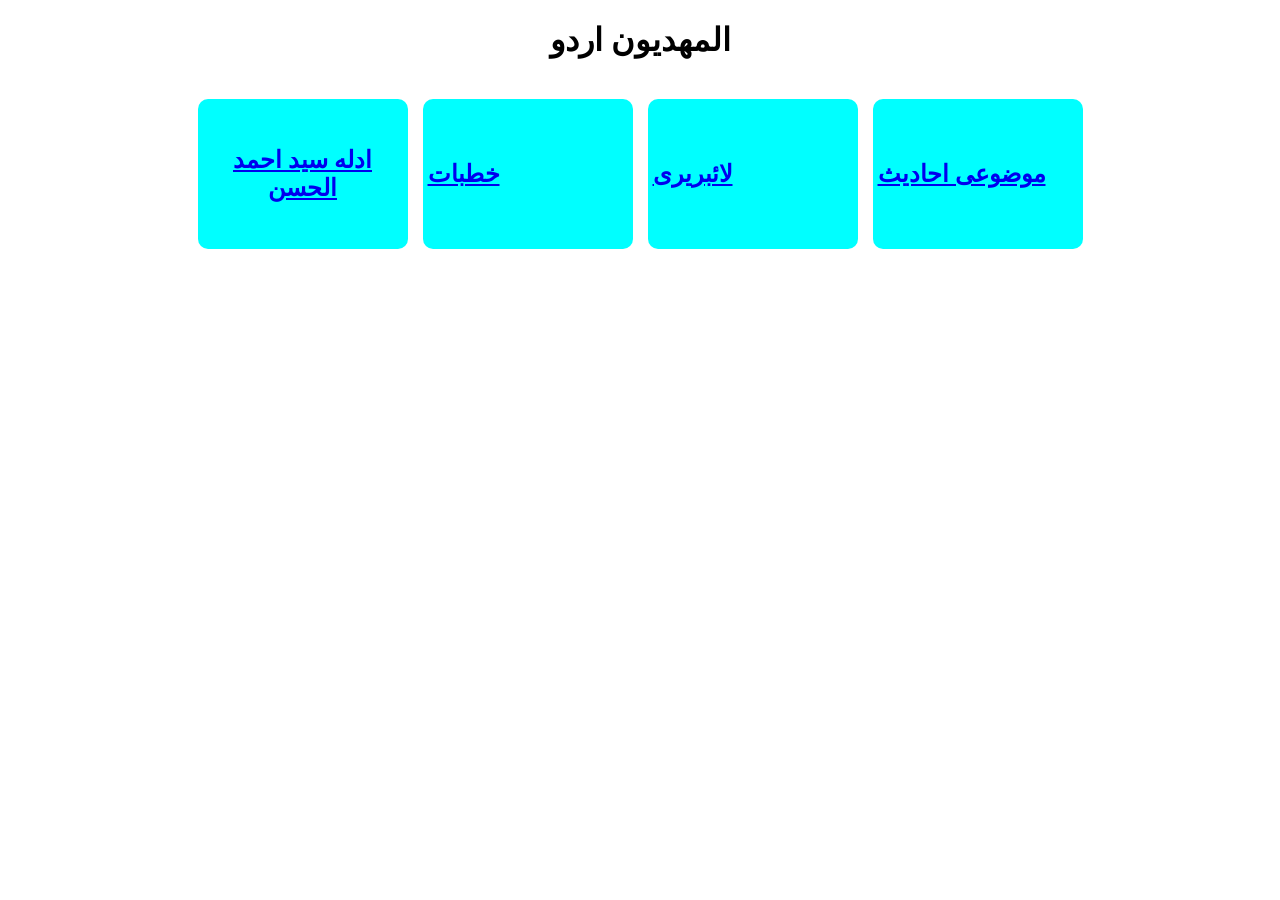
<file: index.html>
<!DOCTYPE html>
<html lang="en">

<head>
    <meta charset="UTF-8">
    <meta name="viewport" content="width=device-width, initial-scale=1.0">
    <title>Document</title>
    <link rel="stylesheet" href="./style.css">
</head>

<body>


    <h1>المهدیون اردو</h1>
    <br>

    <div class="links">

        <a href="./adeleh.html">
            <h2>ادله سید احمد الحسن</h2>
        </a>

        <a href="./khotbat.html">
            <h2>خطبات</h2>
        </a>

        <a href="./libe.html">
            <h2>لائبریری</h2>
        </a>

        <a href="./mozoeahadith.html">
            <h2>موضوعی احادیث</h2>
        </a>


    </div>
</body>

</html>
</file>
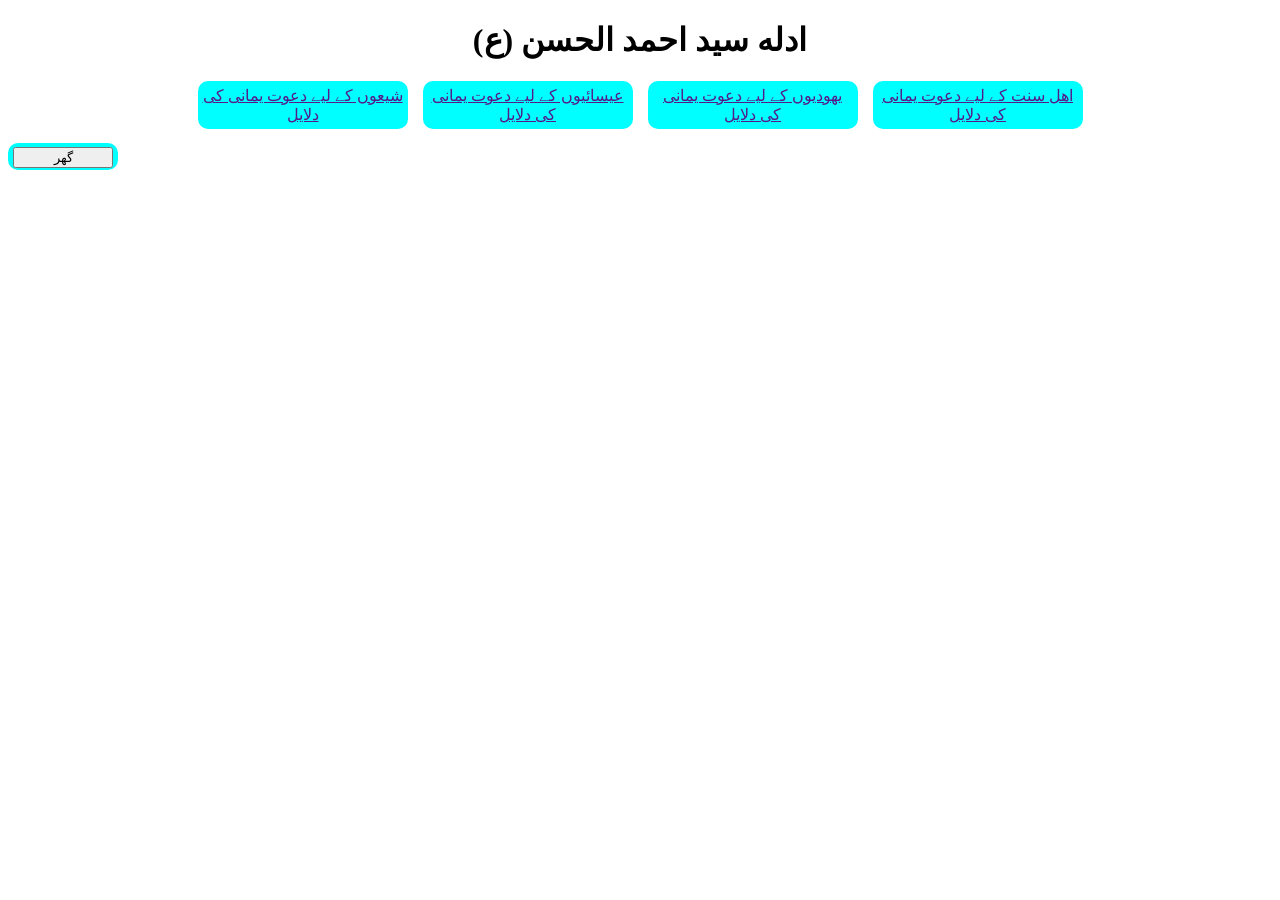
<file: adeleh.html>
<!DOCTYPE html>
<html lang="en">
<head>
    <meta charset="UTF-8">
    <meta name="viewport" content="width=device-width, initial-scale=1.0">
    <title>Document</title>
    <link rel="stylesheet" href="./style.css">
</head>
<body>
    <h1>ادله سید احمد الحسن (ع)</h1>

    <div class="link-adeleh">
    <a href="">شیعوں کے لیے دعوت یمانی کی دلایل</a>
     
    <a href="">عیسائیوں کے لیے دعوت یمانی کی دلایل</a>
    <a href="">یهودیوں کے لیے دعوت یمانی کی دلایل</a>
    <a href="">اهل سنت کے لیے دعوت یمانی کی دلایل</a>


    </div>

    <br>
    <a  href="./index.html"><button class="link-home">گهر</button></a>


    







</body>
</html>
</file>
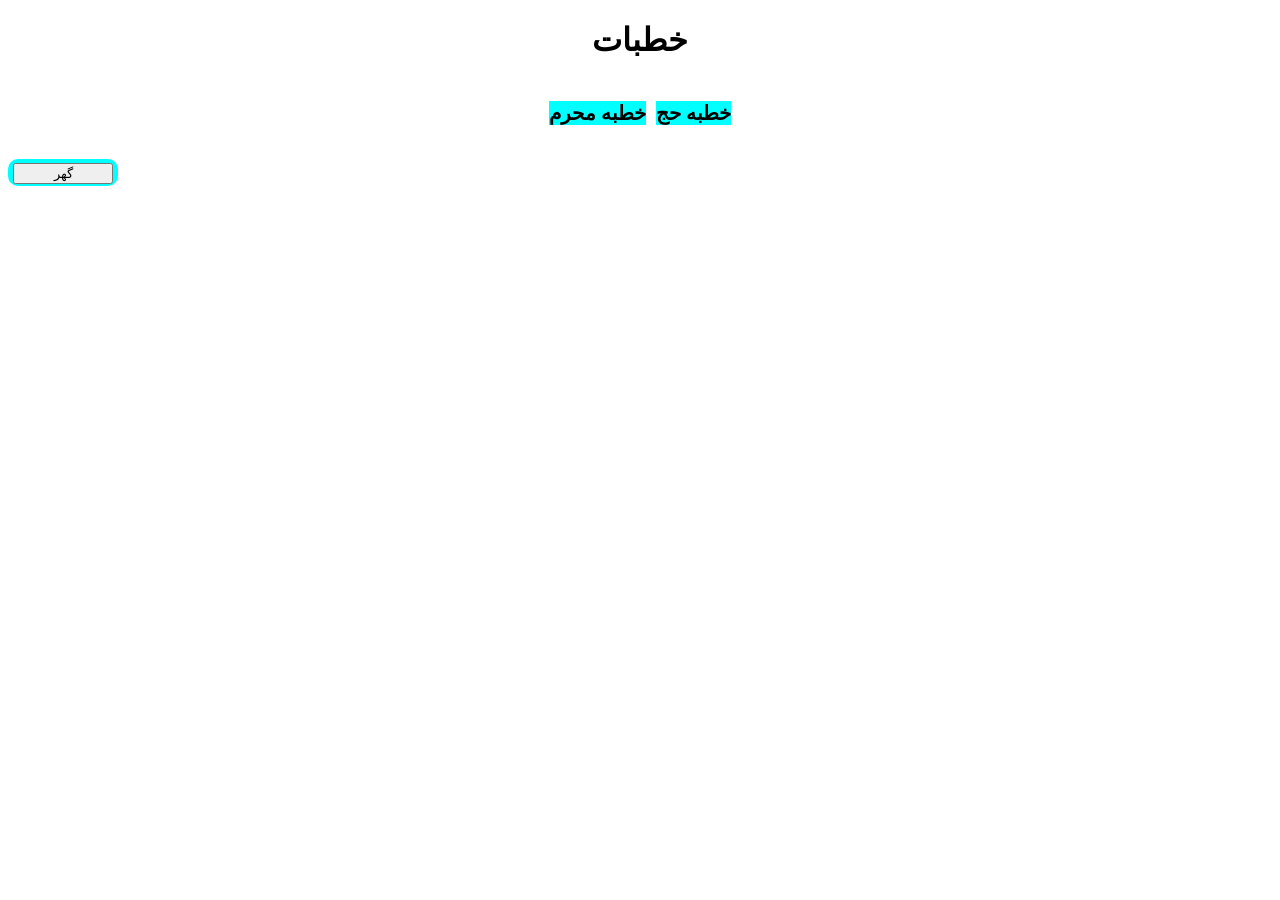
<file: khotbat.html>
<!DOCTYPE html>
<html lang="en">
<head>
    <meta charset="UTF-8">
    <meta name="viewport" content="width=device-width, initial-scale=1.0">
    <title>Document</title>
    <link rel="stylesheet" href="./style.css">
</head>
<body>
    <h1>خطبات</h1>
<div class="khotbat">
    <p class="khotbat-p">خطبه محرم</p>
    <p class="khotbat-p">خطبه حج</p>

    </div>

    <br>
    <a  href="./index.html"><button class="link-home">گهر</button></a>


</body>
</html>
</file>
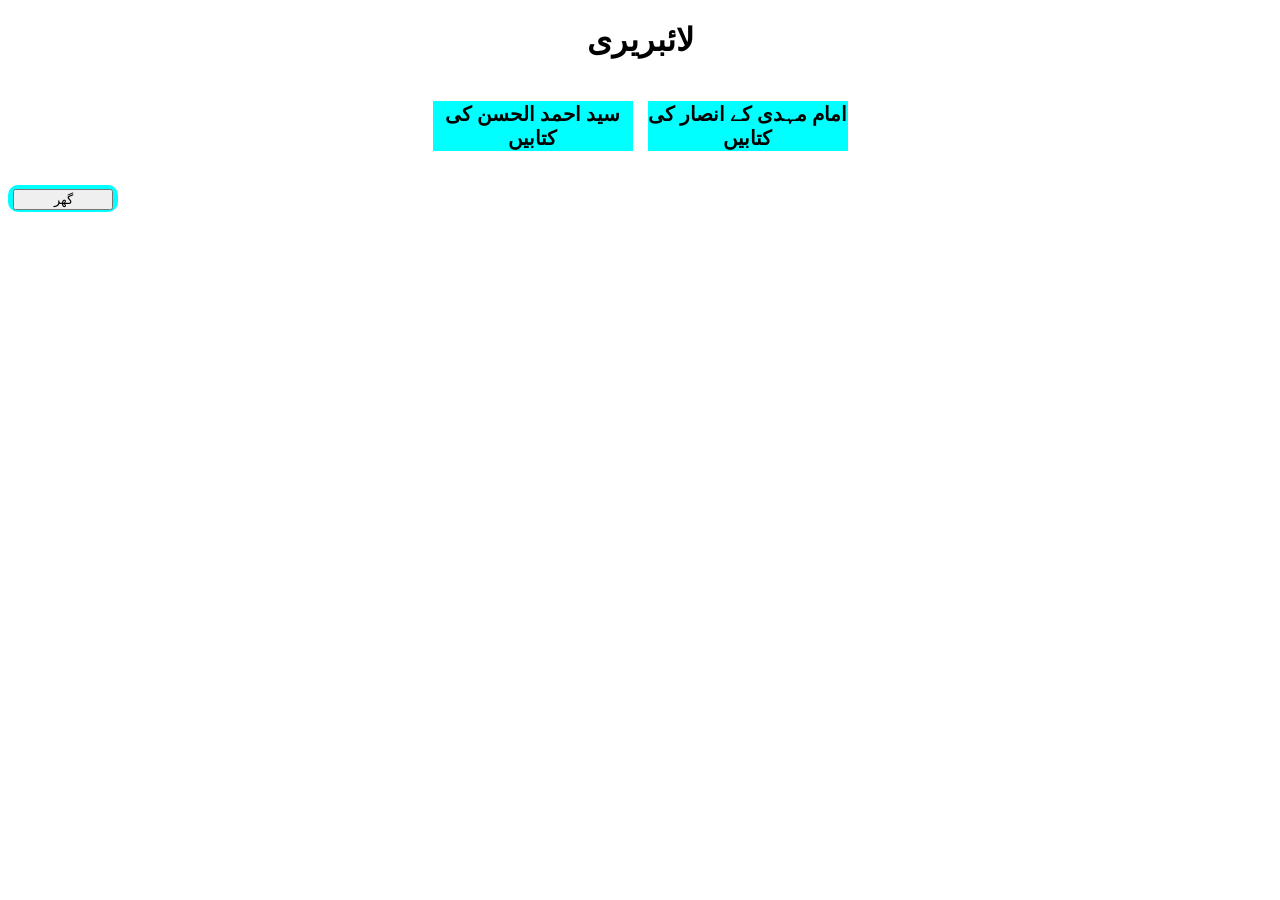
<file: libe.html>
<!DOCTYPE html>
<html lang="en">
<head>
    <meta charset="UTF-8">
    <meta name="viewport" content="width=device-width, initial-scale=1.0">
    <title>Document</title>
    <link rel="stylesheet" href="./style.css">
</head>
<body>
    <h1>لائبریری</h1>
<div class="libe-container">
<p class="khotbat-lib">سید احمد الحسن کی کتابیں</p>
<p class="khotbat-lib">امام مہدی کے انصار کی کتابیں</p>

</div>
 
    <br>
    <a  href="./index.html"><button class="link-home">گهر</button></a>
</body>
</html>
</file>
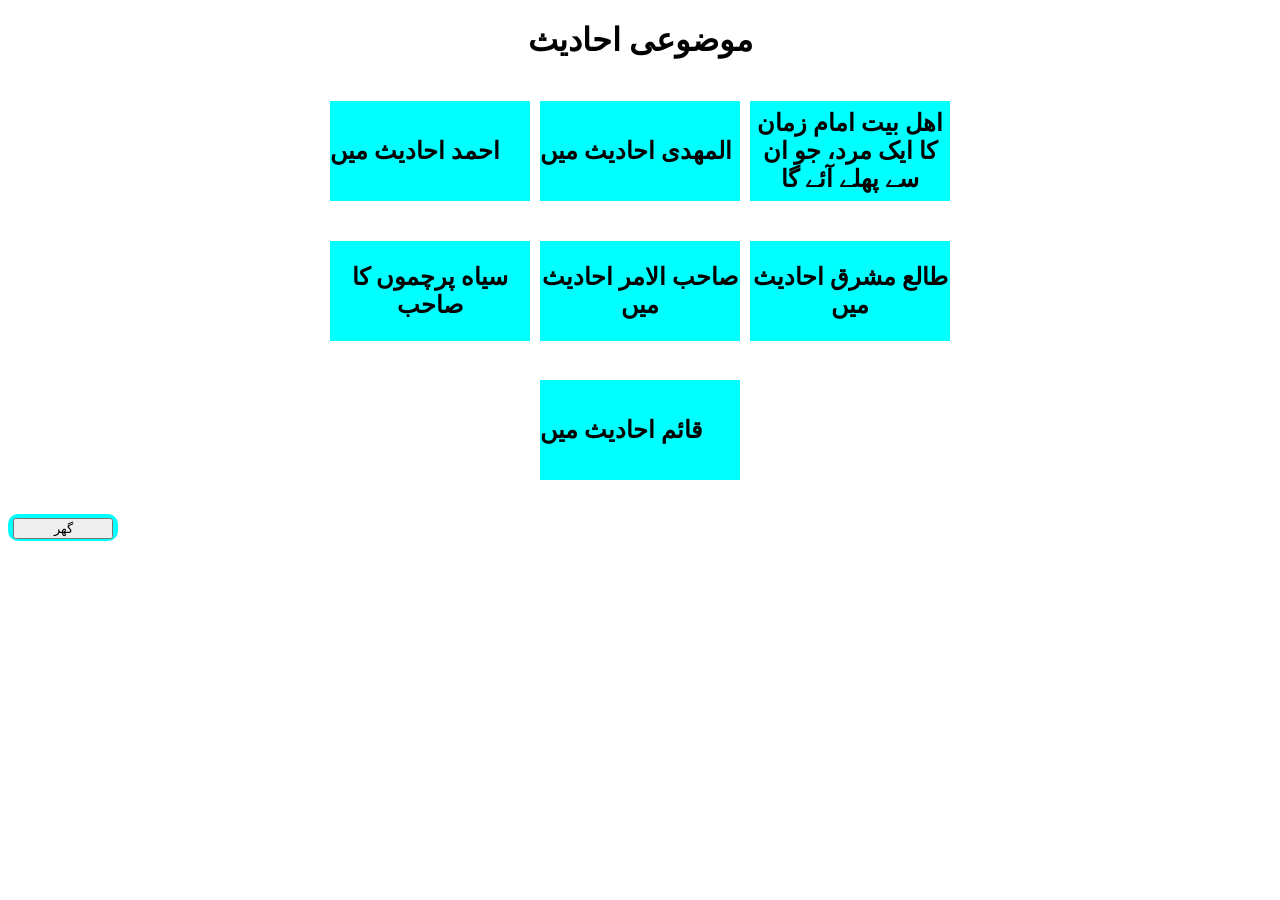
<file: mozoeahadith.html>
<!DOCTYPE html>
<html lang="en">
<head>
    <meta charset="UTF-8">
    <meta name="viewport" content="width=device-width, initial-scale=1.0">
    <title>Document</title>
    <link rel="stylesheet" href="./style.css">
</head>
<body>
    <h1>موضوعی احادیث</h1>
    <div class="mozie-ahadith">
<h2 class="mozoe">احمد احادیث میں</h2>
<h2>المهدی احادیث میں</h2>
<h2>اهل بیت امام زمان کا ایک مرد، جو ان سے پهلے آئے گا</h2>

</div>

<div  class="mozie-ahadith">
<h2>سیاه پرچموں کا صاحب</h2>
<h2>صاحب الامر احادیث میں</h2>
<h2>طالع مشرق احادیث میں</h2>

</div>
<div class="mozie-ahadith">
    
<h2>قائم احادیث میں</h2>
</div>
    

<br>
    <a  href="./index.html"><button class="link-home">گهر</button></a>
 




    
</body>
</html>
</file>
<file: style.css>
.links {

    display: flex;
    gap: 15px;
    align-items: center;
    text-align: center;
    justify-content: center;
    flex-wrap: wrap;
}

a {
    background-color: aqua;
    padding: 5px;
    border-radius: 10px;
    width: 200px;
    align-items: center;
    text-align: center;
}

h1 {
    text-align: center;
}

.link-adeleh {
    display: flex;
    gap: 15px;
justify-content: center;

}

.link-home {
    width: 100px;
}

h2 {
    width: 200px;
    height: 100px;
    background-color: aqua;
    display: flex;

    align-items: center;
    text-align: center;
}

.mozie-ahadith {
    display: flex;
    gap: 10px;
justify-content: center;
}

.khotbat {
    display: flex;
    gap: 10px;
    justify-content: center;
}

.khotbat-p {
    background-color: aqua;
    display: flex;
    align-items: center;
    text-align: center;
    font-size: 20px;
    font-weight: bold;
}

.khotbat-lib {

    background-color: aqua;
    width: 200px;
    height: 50px;
    display: flex;
    align-items: center;
    text-align: center;
    font-size: 20px;
    font-weight: bold;

}

.libe-container {
    display: flex;
    gap: 15px;
    align-items: center;
 justify-content: center;

}

بله، آن کد قبلی را حذف کن و فقط همین کد جدید را بگذار:

```css id="v9x3kd"
@media screen and (max-width: 600px) {

    .links {
        flex-direction: column;
        flex-wrap: wrap;
    }

    a {
        width: 90%;
    }

    h2 {
        width: 100%;
        height: auto;
        font-size: 18px;
        justify-content: center;
    }

}
```
</file>
